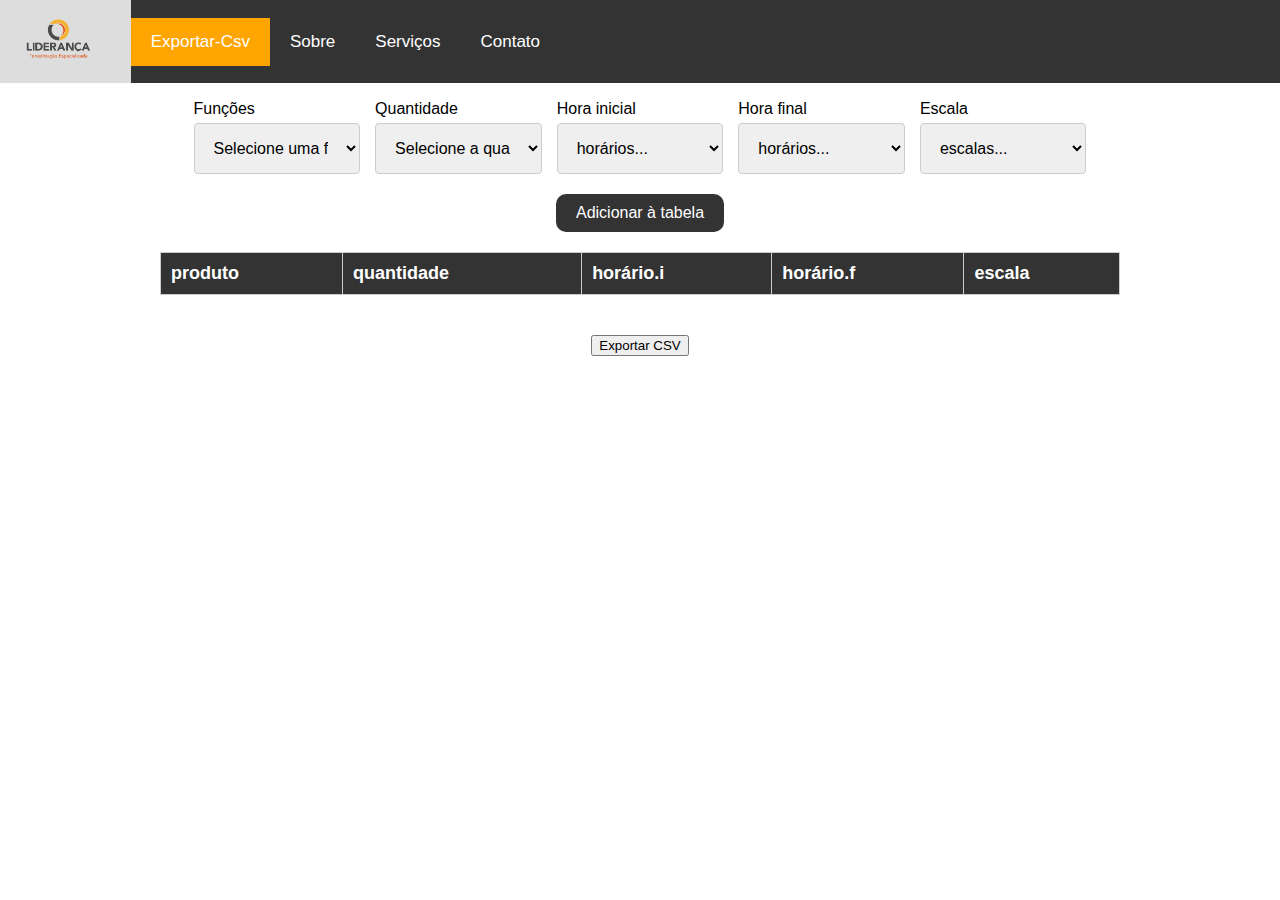
<file: app/code2.html>
<!DOCTYPE html>
<html lang="pt-BR">
  <link rel="stylesheet" href="navbar.css" />
  <head>
    <meta charset="UTF-8" />
    <title>Aplicação Web com Input Centralizado</title>
  </head>

  <body>
    <div class="navbar">
      <a href="#home"><img src="imagem/image.png" alt="Logo" class="logo" /></a>
      <a href="#home" class="active">Exportar-Csv</a>
      <a href="#sobre">Sobre</a>
      <a href="#servicos">Serviços</a>
      <a href="#contato">Contato</a>
    </div>

    <div class="container">
      <div class="input-group">
        <div class="input-item">
          <label for="funcao">Funções</label>
          <select id="funcao">
            <option value="" disabled selected>Selecione uma função...</option>
            <option value="ASG">Auxiliar de Serviços Gerais</option>
            <option value="Vigilante">Vigilante</option>
            <option value="Porteiro">Porteiro</option>
          </select>
        </div>
        <div class="input-item">
          <label for="funcao2">Quantidade</label>
          <select id="funcao2">
            <option value="" disabled selected>Selecione a quantidade</option>
            <option value="1">1</option>
            <option value="2">2</option>
            <option value="3">3</option>
          </select>
        </div>
        <div class="input-item">
          <label for="funcao3">Hora inicial</label>
          <select id="funcao3">
            <option value="" disabled selected>horários...</option>
            <option value="06:00h">06:00h</option>
            <option value="07:00h">07:00h</option>
            <option value="08:00h">08:00h</option>
          </select>
        </div>
        <div class="input-item">
          <label for="funcao4">Hora final</label>
          <select id="funcao4">
            <option value="" disabled selected>horários...</option>
            <option value="16:00h">16:00h</option>
            <option value="17:00h">17:00h</option>
            <option value="18:00h">18:00h</option>
          </select>
        </div>
        <div class="input-item">
          <label for="funcao5">Escala</label>
          <select id="funcao5">
            <option value="" disabled selected>escalas...</option>
            <option value="5x2">5x2</option>
            <option value="6x1">6x1</option>
            <option value="12x36">12x36</option>
          </select>
        </div>
      </div>

      <button id="adicionar">Adicionar à tabela</button>

      <div class="table-container">
        <table id="tabela" style="margin-top: 20px">
          <thead>
            <tr>
              <th>produto</th>
              <th>quantidade</th>
              <th>horário.i</th>
              <th>horário.f</th>
              <th>escala</th>
            </tr>
          </thead>
          <tbody></tbody>
        </table>
      </div>
      <button id="exportarCsv" style="margin-top: 20px">Exportar CSV</button>
    </div>
    <script src="script.js"></script>
  </body>
</html>
</file>
<file: app/navbar.css>
body {
  margin: 0;
  font-family: Arial, sans-serif;
}

.navbar {
  background-color: #333;
  overflow: hidden;
  position: fixed;
  width: 100%;
  top: 0;
  left: 0;
  display: flex;
  align-items: center;
  justify-content: flex-start;
  flex-wrap: wrap;
}

.navbar a {
  display: block;
  color: white;
  text-align: center;
  padding: 14px 20px;
  text-decoration: none;
  font-size: 17px;
}

.navbar a:hover {
  background-color: #ddd;
  color: black;
}

.navbar a.active {
  background-color: orange;
  color: white;
}
.navbar .logo {
  height: 40px;
  margin-right: 15px;
  padding: 5px;
}

body {
  display: flex;
  justify-content: center;
  align-items: flex-start;
  height: 100vh;
  margin: 0;
  padding-top: 100px;
  box-sizing: border-box;
}

.container {
  display: flex;
  justify-content: center;
  align-items: center;
  width: 100%;
  flex-direction: column;
  max-width: 1000px;
}
.input-group {
  display: flex;
  flex-direction: row;
  justify-content: space-between;
  gap: 15px;
}
.input-item{
  display: flex;
  flex-direction: column;
  align-items: flex-start;
  width: calc(30% - 10px);
}

label {
  margin-bottom: 5px;
  font-size: 16px;
}

select {
  width: 100%;
  padding: 15px;
  font-size: 16px;
  border: 1px solid #ccc;
  border-radius: 4px;
}

button#adicionar {
  margin-top: 20px;
  padding: 10px 20px;
  font-size: 16px;
  background-color: #333;
  color: white;
  border: none;
  border-radius: 10px;
  cursor: pointer;
}

button#adicionar:hover {
  background-color: orange;
}

table {
  border-collapse: collapse;
  width: 100%;
  margin: 20px;
  font-size: 18px;
  background-color: white;
}

table,
th,
td {
  border: 1px solid #ccc;
}

th,
td {
  padding: 10px;
  text-align: left;
}

th {
  background-color: #333;
  color: white;
}

tbody tr:nth-child(even) {
  background-color: #f2f2f2;
}
@media screen and (max-width: 768px) {
  .input-group {
    gap: 10px;
  }
  .input-item {
    width: calc(50% - 10px); /* Ajusta a largura dos selects em telas menores */
  }
}

@media screen and (max-width: 480px) {
  .navbar a {
    padding: 10px;
    font-size: 14px;
  }

  .navbar .logo {
    height: 30px;
  }

  .input-item {
    width: 100%; /* Selects em colunas para telas muito pequenas */
  }
}
.table-container {
  width: 100%;
  display: flex;
  justify-content: center;
  align-items: center;
}
</file>
